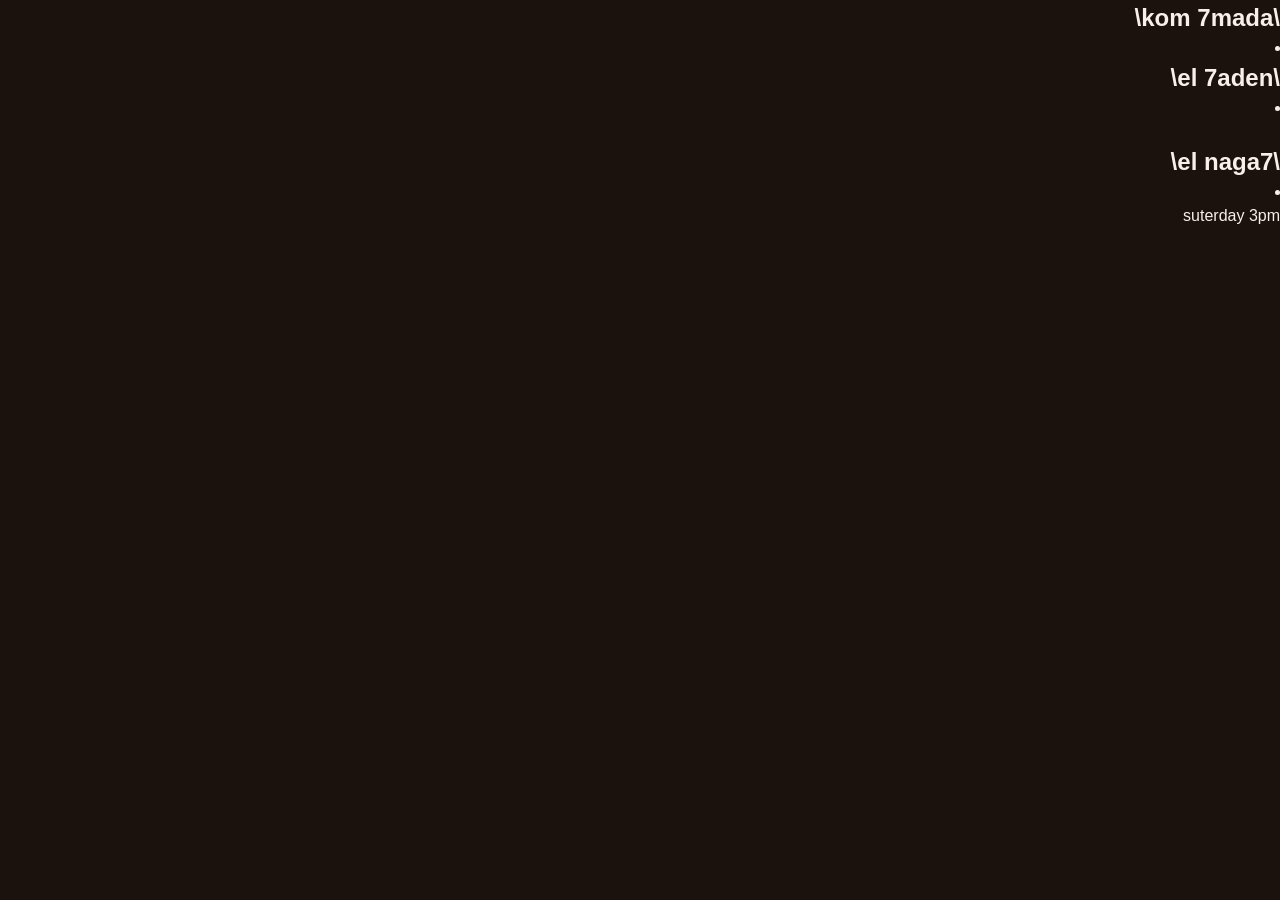
<file: sections.html>
<!DOCTYPE html>
<html lang="en">
<head>
    <meta charset="UTF-8">
    <meta name="viewport" content="width=device-width, initial-scale=1.0">
    <title>sections</title>
    <link rel="stylesheet" href="style.css">
</head>
<body>
    
<section class="sections">
    <h1>\kom 7mada\</h1>
    <li>
        <ul>
            <time datetime=""></time>
        </ul>
    </li>
</section>


<section class="sections">
    <h1>\el 7aden\</h1>
    <li>
        <ul>
            <time datetime=""></time>
        </ul>
    </li>
</section>

    <br>
<section class="sections">
    <h1>\el naga7\</h1>    
    <li>
        <ul>
            <time datetime="">suterday 3pm</time>
        </ul>
    </li>
</section>










</body>
</html>
</file>
<file: style.css>
* {
    box-sizing: border-box;
    margin: 0;
    padding: 0;
}

body {
    font-family: Arial, sans-serif;
    background: #1b120d;
    color: #f8efe9;
    line-height: 1.5;
    direction: rtl;
}

.topbar {
    position: sticky;
    top: 0;
    z-index: 10;
    display: flex;
    justify-content: space-between;
    align-items: center;
    background: #b65000;
    padding: 16px 30px;
    box-shadow: 0 2px 10px rgba(0, 0, 0, 0.25);
}

.name {
    color: #fff4eb;
    text-decoration: none;
    text-transform: uppercase;
    font-weight: 700;
    font-size: 1.7rem;
}

.nav-bar {
    display: flex;
    gap: 20px;
    flex-wrap: wrap;
}

.link {
    text-decoration: none;
    color: #fff4eb;
    font-weight: 600;
    transition: color 0.3s ease, transform 0.3s ease;
}

.link:hover {
    color: #ffd6ad;
    transform: translateY(-1px);
}

.hero {
    min-height: 70vh;
    display: flex;
    align-items: center;
    justify-content: flex-end;
    padding: 60px 60px 40px;
    background: linear-gradient(135deg, #21150f 0%, #2f1d14 100%);
}

.hero-content {
    width: min(1200px, 100%);
    display: grid;
    grid-template-columns: 1.3fr 0.7fr;
    align-items: center;
    gap: 30px;
}

.hero-text {
    background: #2d1a12;
    border: 2px solid #d66a00;
    border-radius: 22px;
    padding: 50px 40px;
    box-shadow: 0 12px 24px rgba(0, 0, 0, 0.25);
    text-align: right;
}

.badge {
    display: inline-block;
    background: #6a2d00;
    color: #ffd6ad;
    font-size: 0.8rem;
    font-weight: 700;
    padding: 8px 12px;
    border-radius: 999px;
    letter-spacing: 0.05em;
    text-transform: uppercase;
    margin-bottom: 18px;
}

.hero-text h1 {
    font-size: clamp(2.2rem, 4vw, 4rem);
    line-height: 1.1;
    margin-bottom: 18px;
    color: #fff5ef;
}

.hero-text p {
    font-size: 1.1rem;
    color: #f2d8be;
    margin-bottom: 26px;
    max-width: 560px;
}

.hero-actions {
    display: flex;
    align-items: center;
    justify-content: flex-start;
    gap: 18px;
    flex-wrap: wrap;
}

.hero-link {
    text-decoration: none;
}

.exam-btn {
    height: 52px;
    padding: 0 24px;
    border: none;
    border-radius: 12px;
    background: #d66900;
    color: #fffaf7;
    font-size: 1rem;
    font-weight: 700;
    cursor: pointer;
    transition: transform 0.35s ease, box-shadow 0.35s ease, background 0.35s ease;
    box-shadow: 0 8px 18px rgba(214, 105, 0, 0.35);
}

.exam-btn:hover {
    transform: translateY(-3px) scale(1.02);
    box-shadow: 0 12px 24px rgba(214, 105, 0, 0.45);
    background: #ef7800;
}

.secondary-link {
    color: #ffbd80;
    font-weight: 700;
    text-decoration: none;
}

.hero-panel {
    display: flex;
    flex-direction: column;
    gap: 16px;
}

.mini-card {
    background: #2a1b13;
    border: 1px solid #d66300;
    border-radius: 18px;
    padding: 22px 20px;
    box-shadow: 0 10px 20px rgba(0, 0, 0, 0.18);
    display: flex;
    flex-direction: column;
    gap: 6px;
    transition: transform 0.35s ease, box-shadow 0.35s ease, border-color 0.35s ease;
}

.mini-card:hover {
    transform: translateY(-4px);
    box-shadow: 0 16px 26px rgba(0, 0, 0, 0.22);
    border-color: #ff9d42;
}

.mini-card strong {
    font-size: 2rem;
    color: #fffaf5;
}

.mini-card span {
    color: #f4d3b2;
}

.teacher-card {
    display: flex;
    justify-content: center;
    padding: 20px;
}

.card-sense {
    width: min(700px, 90%);
    background: #c85a00;
    border: 2px solid #8f3e00;
    border-radius: 16px;
    padding: 24px;
    display: flex;
    align-items: center;
    gap: 20px;
    box-shadow: 0 12px 24px rgba(0, 0, 0, 0.2);
    transition: transform 0.35s ease, box-shadow 0.35s ease, border-color 0.35s ease;
}

.card-sense:hover {
    transform: translateY(-3px);
    box-shadow: 0 16px 28px rgba(0, 0, 0, 0.25);
    border-color: #ffb56d;
}

.card-sense img {
    border-radius: 12px;
    object-fit: cover;
}

.card-text {
    display: flex;
    flex-direction: column;
    gap: 8px;
}

.card-text h2 {
    font-size: 2rem;
    color: #fffaf7;
}

.card-text h4 {
    font-size: 1.1rem;
    font-weight: 500;
    color: #ffe9d6;
}

footer {
    padding: 30px 20px 40px;
    text-align: center;
}

footer hr {
    margin-bottom: 12px;
    border: 0;
    border-top: 1px solid #8c4f2d;
}

.c {
    font-size: 1rem;
    color: #f7d7ba;
}

@media (max-width: 800px) {
    .hero {
        justify-content: center;
        padding: 40px 20px;
    }

    .hero-content {
        grid-template-columns: 1fr;
    }

    .hero-text {
        padding: 36px 22px;
    }
}

@media (max-width: 600px) {
    .topbar {
        flex-direction: column;
        gap: 12px;
        text-align: center;
    }

    .nav-bar {
        justify-content: center;
    }

    .card-sense {
        flex-direction: column;
        text-align: center;
    }

    .hero-text h1 {
        font-size: 2rem;
    }
}
</file>
